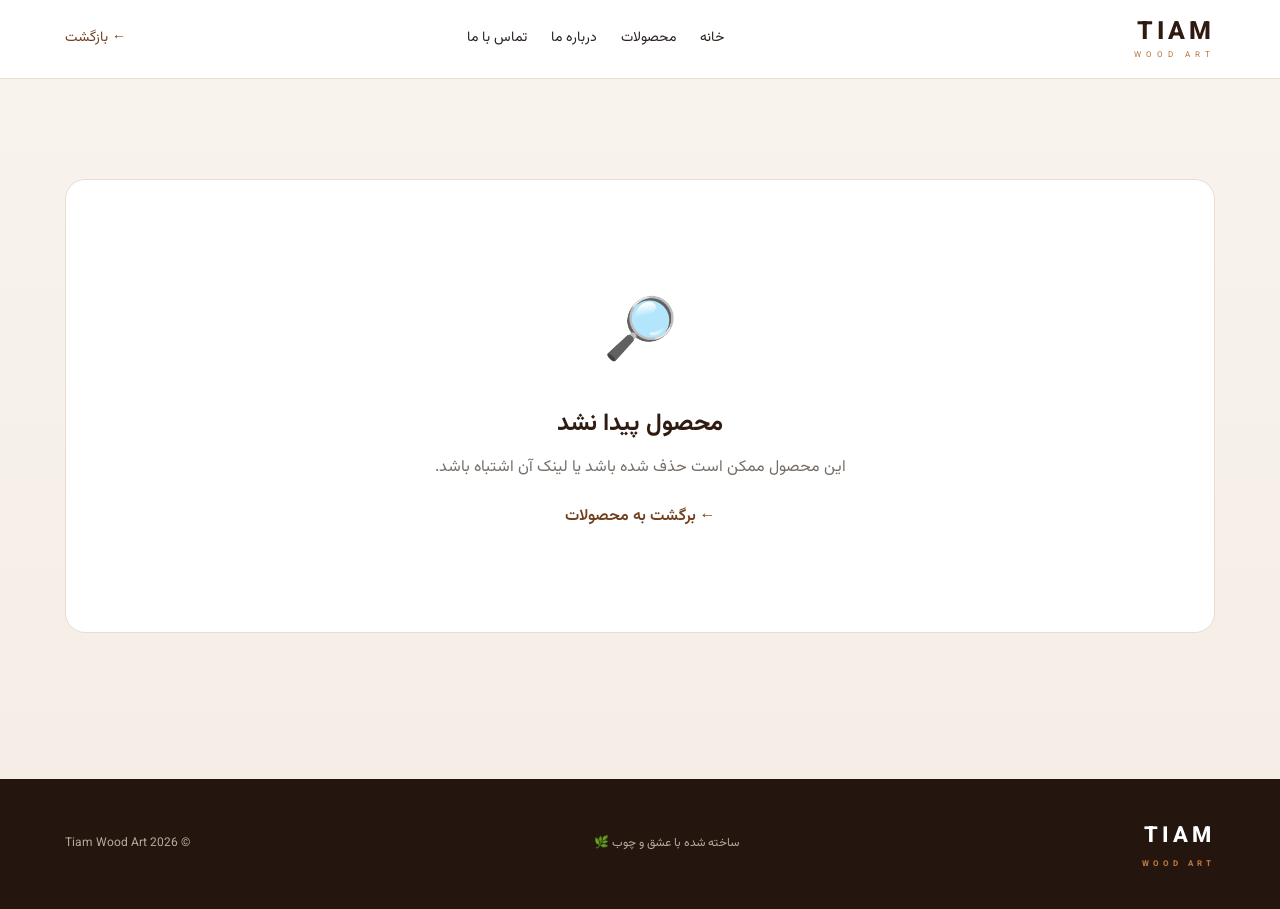
<file: product.html>
<!DOCTYPE html>
<html lang="fa" dir="rtl">

<head>

    <meta charset="UTF-8">

    <meta
        name="viewport"
        content="width=device-width, initial-scale=1.0">

    <title>محصول | Tiam Wood Art</title>

    <link
        rel="stylesheet"
        href="style.css">

    <style>

        /* ==========================================
           PRODUCT GALLERY
           ========================================== */

        .product-gallery {
            width: 100%;
            min-width: 0;
        }


        .detail-image {
            width: 100%;
            height: 480px;

            background: #f3ece4;

            border-radius: 18px;

            overflow: hidden;

            display: flex;
            align-items: center;
            justify-content: center;

            position: relative;

            border: 1px solid var(--border);

            box-shadow:
                0 12px 35px rgba(59, 36, 24, 0.08);
        }


        .detail-image img {
            width: 100%;
            height: 100%;

            object-fit: contain;

            display: block;

            transition:
                opacity .2s ease,
                transform .3s ease;
        }


        .detail-image:hover img {
            transform: scale(1.02);
        }


        /* ==========================================
           THUMBNAILS
           ========================================== */

        .product-thumbnails {

            display: flex;

            gap: 12px;

            margin-top: 14px;

            overflow-x: auto;

            padding: 3px 2px 8px;

            scrollbar-width: thin;
        }


        .product-thumbnail {

            flex: 0 0 78px;

            width: 78px;
            height: 78px;

            padding: 0;

            border-radius: 12px;

            overflow: hidden;

            border: 2px solid transparent;

            background: #f5eee7;

            cursor: pointer;

            transition:
                .25s ease;

            position: relative;
        }


        .product-thumbnail:hover {

            transform: translateY(-2px);

            border-color:
                var(--wood-light);
        }


        .product-thumbnail.active {

            border-color:
                var(--wood);

            box-shadow:
                0 5px 15px rgba(59, 36, 24, .12);
        }


        .product-thumbnail img {

            width: 100%;
            height: 100%;

            object-fit: cover;

            display: block;
        }


        /* ==========================================
           PRODUCT DETAIL
           ========================================== */

        .product-detail {
            background:
                linear-gradient(
                    180deg,
                    #f8f3ed 0%,
                    #f5eee7 100%
                );

            min-height: 700px;
        }


        .product-detail-grid {

            display: grid;

            grid-template-columns:
                minmax(0, 1.05fr)
                minmax(0, .95fr);

            gap: 65px;

            align-items: center;

            background: white;

            padding: 38px;

            border-radius: 24px;

            border: 1px solid var(--border);

            box-shadow:
                0 20px 60px rgba(59, 36, 24, .08);
        }


        /* ==========================================
           PRODUCT INFO
           ========================================== */

        .detail-info {
            padding: 15px 5px;
        }


        .detail-info .product-category {

            display: inline-block;

            color: var(--wood-light);

            background: #f8eee5;

            padding: 5px 12px;

            border-radius: 20px;

            font-size: 12px;

            margin-bottom: 8px;
        }


        .detail-info h1 {

            font-size:
                clamp(28px, 4vw, 44px);

            line-height: 1.4;

            color:
                var(--wood-dark);

            margin:
                8px 0 15px;
        }


        .detail-price {

            font-size: 26px;

            font-weight: 800;

            color:
                var(--wood);

            margin-bottom: 20px;
        }


        .detail-description {

            color: var(--gray);

            font-size: 15px;

            line-height: 2;

            margin-bottom: 28px;
        }


        /* ==========================================
           QUANTITY
           ========================================== */

        .detail-quantity {

            display: flex;

            align-items: center;

            gap: 10px;

            margin-bottom: 22px;

            color: var(--gray);
        }


        .detail-quantity button {

            width: 38px;
            height: 38px;

            border:
                1px solid var(--border);

            background:
                var(--cream);

            color:
                var(--wood-dark);

            border-radius: 9px;

            cursor: pointer;

            font-size: 20px;

            transition: .2s;
        }


        .detail-quantity button:hover {

            background:
                var(--wood);

            color: white;

            border-color:
                var(--wood);
        }


        .detail-quantity strong {

            min-width: 35px;

            text-align: center;

            color:
                var(--wood-dark);

            font-size: 17px;
        }


        /* ==========================================
           BUTTONS
           ========================================== */

        .detail-cart-button,
        .detail-whatsapp-button {

            width: 100%;

            border: none;

            padding: 14px 18px;

            border-radius: 10px;

            font-family: inherit;

            cursor: pointer;

            margin-top: 9px;

            font-size: 14px;

            transition:
                .25s ease;
        }


        .detail-cart-button {

            background:
                var(--wood);

            color: white;

            box-shadow:
                0 8px 20px rgba(123, 75, 42, .18);
        }


        .detail-cart-button:hover {

            background:
                var(--wood-dark);

            transform:
                translateY(-2px);
        }


        .detail-whatsapp-button {

            background:
                #25D366;

            color: white;
        }


        .detail-whatsapp-button:hover {

            transform:
                translateY(-2px);

            box-shadow:
                0 8px 20px rgba(37, 211, 102, .2);
        }


        /* ==========================================
           NOT FOUND
           ========================================== */

        .not-found {

            text-align: center;

            padding:
                100px 20px;

            background: white;

            border-radius: 20px;

            border:
                1px solid var(--border);
        }


        .not-found h2 {

            color:
                var(--wood-dark);

            margin:
                15px 0 8px;
        }


        .not-found p {

            color:
                var(--gray);
        }


        .not-found a {

            display: inline-block;

            margin-top: 20px;

            color:
                var(--wood);

            font-weight: 600;
        }


        /* ==========================================
           MOBILE
           ========================================== */

        @media (max-width: 800px) {

            .product-detail {

                padding:
                    55px 0;
            }


            .product-detail-grid {

                grid-template-columns: 1fr;

                gap: 30px;

                padding: 18px;

                border-radius: 18px;
            }


            .detail-image {

                height: 360px;

                border-radius: 15px;
            }


            .product-thumbnails {

                justify-content:
                    flex-start;
            }


            .product-thumbnail {

                flex-basis: 68px;

                width: 68px;

                height: 68px;
            }


            .detail-info {

                padding:
                    5px 2px;
            }


            .detail-info h1 {

                font-size: 29px;
            }


            .detail-price {

                font-size: 23px;
            }

        }


        @media (max-width: 450px) {

            .detail-image {

                height: 300px;
            }


            .product-thumbnail {

                flex-basis: 62px;

                width: 62px;

                height: 62px;
            }

        }

    </style>

</head>


<body>


<!-- ================= HEADER ================= -->

<header class="header">

    <div class="container nav">

        <a
            href="index.html"
            class="logo">

            <span>TIAM</span>

            <small>
                WOOD ART
            </small>

        </a>


        <nav class="menu">

            <a href="index.html">
                خانه
            </a>

            <a href="index.html#products">
                محصولات
            </a>

            <a href="index.html#about">
                درباره ما
            </a>

            <a href="index.html#contact">
                تماس با ما
            </a>

        </nav>


        <a
            href="index.html#products"
            class="back-button">

            ← بازگشت

        </a>

    </div>

</header>



<!-- ================= PRODUCT ================= -->

<main>

    <section class="product-detail">

        <div class="container">

            <div id="productDetail"></div>

        </div>

    </section>

</main>



<!-- ================= FOOTER ================= -->

<footer>

    <div class="container footer">

        <div class="footer-logo">

            TIAM

            <span>
                WOOD ART
            </span>

        </div>


        <p>
            ساخته شده با عشق و چوب 🌿
        </p>


        <p class="copyright">
            © 2026 Tiam Wood Art
        </p>

    </div>

</footer>



<script>

/* ==========================================
   دریافت محصولات
   ========================================== */

const defaultProducts = [

    {
        name: "ساعت چوبی دست‌ساز",

        description:
            "ساخته شده از چوب طبیعی گردو",

        price: 850000,

        image:
            "images/saat.jpg",

        images: [
            "images/saat.jpg"
        ],

        category:
            "دکور چوبی"
    },


    {
        name: "استند چوبی",

        description:
            "ساده، زیبا و کاربردی",

        price: 320000,

        image:
            "images/stand.jpg",

        images: [
            "images/stand.jpg"
        ],

        category:
            "لوازم کاربردی"
    },


    {
        name: "باکس چوبی",

        description:
            "مناسب برای هدیه",

        price: 650000,

        image:
            "images/box.jpg",

        images: [
            "images/box.jpg"
        ],

        category:
            "هدیه"
    }

];


let products =
    JSON.parse(
        localStorage.getItem("tiamProducts")
    ) || defaultProducts;



/* ==========================================
   دریافت ID
   ========================================== */

const params =
    new URLSearchParams(
        window.location.search
    );


const productIndex =
    parseInt(
        params.get("id"),
        10
    );


const product =
    products[productIndex];


const detail =
    document.getElementById(
        "productDetail"
    );



/* ==========================================
   بررسی محصول
   ========================================== */

if (
    product &&
    detail
) {

    renderProduct();

}

else {

    showNotFound();

}



/* ==========================================
   نمایش محصول
   ========================================== */

function renderProduct() {

    let productImages = [];


    if (
        Array.isArray(product.images)
    ) {

        productImages =
            product.images.filter(
                function(image) {

                    return (
                        typeof image === "string" &&
                        image.trim() !== ""
                    );

                }
            );

    }


    if (
        productImages.length === 0 &&
        product.image
    ) {

        productImages = [
            product.image
        ];

    }


    if (
        productImages.length === 0
    ) {

        productImages = [
            "images/no-image.jpg"
        ];

    }


    detail.innerHTML = `

        <div class="product-detail-grid">


            <!-- GALLERY -->

            <div class="product-gallery">


                <div class="detail-image">

                    <img
                        id="mainProductImage"
                        src="${productImages[0]}"
                        alt="${product.name}"
                    >

                </div>


                <div
                    class="product-thumbnails"
                    id="productThumbnails">

                </div>


            </div>



            <!-- INFO -->

            <div class="detail-info">


                <span class="product-category">

                    ${product.category || "محصول چوبی"}

                </span>


                <h1>

                    ${product.name}

                </h1>


                <div class="detail-price">

                    ${formatPrice(product.price)}
                    تومان

                </div>


                <p class="detail-description">

                    ${product.description ||
                    "محصول دست‌ساز Tiam Wood Art"}

                </p>


                <div class="detail-quantity">

                    <span>
                        تعداد:
                    </span>


                    <button
                        type="button"
                        onclick="changeQuantity(-1)">

                        −

                    </button>


                    <strong id="quantity">
                        1
                    </strong>


                    <button
                        type="button"
                        onclick="changeQuantity(1)">

                        +

                    </button>

                </div>


                <button
                    class="detail-cart-button"
                    onclick="addToCart()">

                    🛒 افزودن به سبد خرید

                </button>


                <button
                    class="detail-whatsapp-button"
                    onclick="orderWhatsApp()">

                    📱 سفارش مستقیم در واتساپ

                </button>


            </div>

        </div>

    `;


    renderThumbnails(
        productImages
    );

}



/* ==========================================
   Thumbnail ها
   ========================================== */

function renderThumbnails(images) {

    const thumbnails =
        document.getElementById(
            "productThumbnails"
        );


    if (!thumbnails) {
        return;
    }


    thumbnails.innerHTML = "";


    if (
        images.length <= 1
    ) {

        thumbnails.style.display =
            "none";

        return;

    }


    thumbnails.style.display =
        "flex";


    images.forEach(
        function(image, index) {

            const button =
                document.createElement(
                    "button"
                );


            button.type =
                "button";


            button.className =
                "product-thumbnail";


            if (
                index === 0
            ) {

                button.classList.add(
                    "active"
                );

            }


            button.innerHTML = `

                <img
                    src="${image}"
                    alt="${product.name}"
                >

            `;


            button.addEventListener(
                "click",
                function() {

                    changeMainImage(
                        image,
                        index
                    );

                }
            );


            thumbnails.appendChild(
                button
            );

        }
    );

}



/* ==========================================
   تغییر عکس
   ========================================== */

function changeMainImage(
    image,
    index
) {

    const mainImage =
        document.getElementById(
            "mainProductImage"
        );


    if (!mainImage) {
        return;
    }


    mainImage.style.opacity =
        "0";


    setTimeout(
        function() {

            mainImage.src =
                image;

            mainImage.style.opacity =
                "1";

        },
        120
    );


    document
        .querySelectorAll(
            ".product-thumbnail"
        )
        .forEach(
            function(thumbnail) {

                thumbnail.classList.remove(
                    "active"
                );

            }
        );


    const thumbnails =
        document.querySelectorAll(
            ".product-thumbnail"
        );


    if (
        thumbnails[index]
    ) {

        thumbnails[index].classList.add(
            "active"
        );

    }

}



/* ==========================================
   قیمت
   ========================================== */

function formatPrice(price) {

    return Number(
        price || 0
    ).toLocaleString(
        "fa-IR"
    );

}



/* ==========================================
   تعداد
   ========================================== */

let quantity = 1;


function changeQuantity(amount) {

    quantity += amount;


    if (
        quantity < 1
    ) {

        quantity = 1;

    }


    const quantityElement =
        document.getElementById(
            "quantity"
        );


    if (quantityElement) {

        quantityElement.textContent =
            quantity;

    }

}



/* ==========================================
   افزودن به سبد
   ========================================== */

function addToCart() {

    let cart =
        JSON.parse(
            localStorage.getItem(
                "tiamCart"
            )
        ) || [];


    const existingProduct =
        cart.find(
            function(item) {

                return (
                    item.name ===
                    product.name
                );

            }
        );


    if (
        existingProduct
    ) {

        existingProduct.quantity +=
            quantity;

    }

    else {

        let productImages = [];


        if (
            Array.isArray(product.images) &&
            product.images.length > 0
        ) {

            productImages =
                product.images;

        }

        else if (
            product.image
        ) {

            productImages = [
                product.image
            ];

        }


        cart.push({

            name:
                product.name,

            description:
                product.description || "",

            price:
                Number(product.price),

            image:
                product.image ||
                productImages[0] ||
                "",

            images:
                productImages,

            category:
                product.category || "",

            quantity:
                quantity

        });

    }


    localStorage.setItem(
        "tiamCart",
        JSON.stringify(cart)
    );


    alert(
        `${product.name} به تعداد ${quantity} عدد به سبد خرید اضافه شد 🛒`
    );

}



/* ==========================================
   سفارش واتساپ
   ========================================== */

function orderWhatsApp() {

    const total =
        Number(product.price) *
        quantity;


    const phoneNumber =
        "989035668639";


    let message =
        "سلام، می‌خواهم این محصول را سفارش بدهم 🌿\n\n";


    message +=
        `🪵 محصول: ${product.name}\n`;


    message +=
        `🔢 تعداد: ${quantity}\n`;


    message +=
        `💰 مبلغ: ${formatPrice(total)} تومان\n`;


    message +=
        `📦 دسته‌بندی: ${product.category || "محصول چوبی"}\n`;


    const whatsappURL =
        `https://wa.me/${phoneNumber}?text=${encodeURIComponent(message)}`;


    window.open(
        whatsappURL,
        "_blank"
    );

}



/* ==========================================
   محصول پیدا نشد
   ========================================== */

function showNotFound() {

    detail.innerHTML = `

        <div class="not-found">

            <div style="font-size:60px;">
                🔎
            </div>

            <h2>
                محصول پیدا نشد
            </h2>

            <p>
                این محصول ممکن است حذف شده باشد
                یا لینک آن اشتباه باشد.
            </p>

            <a
                href="index.html#products">

                ← برگشت به محصولات

            </a>

        </div>

    `;

}

</script>


</body>

</html>
</file>
<file: style.css>
@import url('https://fonts.googleapis.com/css2?family=Vazirmatn:wght@400;500;600;700;800&display=swap');

/* ==========================================
   ROOT
========================================== */

:root {
    --wood-dark: #2f1b11;
    --wood: #70401f;
    --wood-light: #b8753f;
    --wood-soft: #d9a574;

    --cream: #f8f4ef;
    --cream-dark: #eee5dc;

    --white: #ffffff;
    --text: #29221e;
    --gray: #766e68;

    --border: #e7ddd4;

    --green: #25D366;

    --shadow: 0 15px 45px rgba(47, 27, 17, .09);
}


/* ==========================================
   RESET
========================================== */

* {
    margin: 0;
    padding: 0;
    box-sizing: border-box;
}


html {
    scroll-behavior: smooth;
}


body {
    font-family: "Vazirmatn", sans-serif;
    background: var(--white);
    color: var(--text);
    line-height: 1.8;
}


a {
    text-decoration: none;
    color: inherit;
}


button,
input,
textarea,
select {
    font-family: inherit;
}


button {
    cursor: pointer;
}


.container {
    width: min(1150px, 90%);
    margin: auto;
}


/* ==========================================
   HEADER
========================================== */

.header {
    position: sticky;
    top: 0;
    z-index: 1000;

    background: rgba(255,255,255,.92);

    backdrop-filter: blur(14px);

    border-bottom: 1px solid var(--border);
}


.nav {
    height: 78px;

    display: flex;
    align-items: center;
    justify-content: space-between;
}


.logo {
    display: flex;
    flex-direction: column;

    line-height: 1;
}


.logo span {
    font-size: 25px;
    font-weight: 800;

    letter-spacing: 4px;

    color: var(--wood-dark);
}


.logo small {
    font-size: 8px;

    letter-spacing: 5px;

    color: var(--wood-light);

    margin-top: 6px;
}


.menu {
    display: flex;
    align-items: center;

    gap: 32px;
}


.menu a {
    position: relative;

    color: var(--text);

    font-size: 14px;

    transition: .25s;
}


.menu a::after {
    content: "";

    position: absolute;

    right: 0;
    bottom: -8px;

    width: 0;
    height: 2px;

    background: var(--wood-light);

    transition: .25s;
}


.menu a:hover {
    color: var(--wood);
}


.menu a:hover::after {
    width: 100%;
}


.nav-actions {
    display: flex;
    align-items: center;
    gap: 10px;
}


.cart-button,
.menu-button {
    border: none;
    background: transparent;
}


.cart-button {
    position: relative;

    font-size: 22px;

    padding: 8px;
}


#cartCount {
    position: absolute;

    top: -2px;
    right: -4px;

    min-width: 20px;
    height: 20px;

    padding: 0 5px;

    display: flex;
    align-items: center;
    justify-content: center;

    background: var(--wood);

    color: white;

    border-radius: 50%;

    font-size: 10px;
}


.menu-button {
    display: none;

    font-size: 25px;
}


/* ==========================================
   HERO
========================================== */

.hero {
    min-height: 650px;

    display: flex;
    align-items: center;

    background:
        radial-gradient(
            circle at 80% 30%,
            rgba(184,117,63,.12),
            transparent 30%
        ),
        var(--cream);

    overflow: hidden;
}


.hero-content {
    display: grid;

    grid-template-columns: 1fr 1fr;

    align-items: center;

    gap: 70px;
}


.hero-small-title {
    color: var(--wood-light);

    font-size: 13px;

    font-weight: 700;
}


.hero h1 {
    font-size: clamp(42px, 5vw, 70px);

    line-height: 1.25;

    color: var(--wood-dark);

    margin: 18px 0;
}


.hero h1 strong {
    color: var(--wood);
}


.hero-text p {
    max-width: 520px;

    color: var(--gray);

    font-size: 16px;
}


.hero-buttons {
    display: flex;

    gap: 12px;

    margin-top: 30px;
}


.primary-button,
.secondary-button {
    display: inline-flex;

    align-items: center;
    justify-content: center;

    padding: 13px 25px;

    border-radius: 10px;

    font-size: 14px;

    transition: .25s;
}


.primary-button {
    background: var(--wood);

    color: white;

    box-shadow: 0 10px 25px rgba(112,64,31,.2);
}


.primary-button:hover {
    background: var(--wood-dark);

    transform: translateY(-3px);
}


.secondary-button {
    border: 1px solid var(--wood);

    color: var(--wood);
}


.secondary-button:hover {
    background: var(--wood);

    color: white;

    transform: translateY(-3px);
}


/* ==========================================
   HERO WOOD CARD
========================================== */

.hero-image {
    display: flex;

    justify-content: center;
}


.wood-card {
    width: 360px;
    height: 440px;

    border-radius: 180px 180px 20px 20px;

    background:
        repeating-linear-gradient(
            90deg,
            #7d4d2d 0,
            #7d4d2d 8px,
            #704325 8px,
            #704325 16px
        );

    box-shadow:
        25px 30px 70px rgba(47,27,17,.25);

    display: flex;

    flex-direction: column;

    align-items: center;
    justify-content: center;

    color: white;
}


.wood-card span {
    font-size: 42px;

    font-weight: 800;

    letter-spacing: 8px;
}


.wood-card small {
    letter-spacing: 6px;
}


/* ==========================================
   SECTIONS
========================================== */

section {
    padding: 100px 0;
}


.section-title {
    text-align: center;

    margin-bottom: 45px;
}


.section-title span {
    color: var(--wood-light);

    font-size: 13px;

    font-weight: 700;
}


.section-title h2 {
    color: var(--wood-dark);

    font-size: 36px;

    margin: 5px 0;
}


.section-title p {
    color: var(--gray);

    font-size: 14px;
}


/* ==========================================
   SHOP TOOLS
========================================== */

.products {
    background:
        linear-gradient(
            180deg,
            var(--cream),
            #f5eee7
        );
}


.shop-tools {
    margin-bottom: 40px;
}


.search-box {
    width: min(650px, 100%);

    margin: 0 auto 22px;

    display: flex;

    align-items: center;

    gap: 10px;

    background: white;

    border: 1px solid var(--border);

    border-radius: 14px;

    padding: 5px 17px;

    box-shadow: 0 8px 25px rgba(47,27,17,.04);

    transition: .25s;
}


.search-box:focus-within {
    border-color: var(--wood-light);

    box-shadow:
        0 0 0 4px rgba(184,117,63,.08);
}


.search-box span {
    font-size: 19px;
}


.search-box input {
    width: 100%;

    border: none;

    outline: none;

    background: transparent;

    padding: 13px 5px;

    font-size: 14px;
}


.category-buttons {
    display: flex;

    justify-content: center;

    flex-wrap: wrap;

    gap: 9px;
}


.category-button {
    border: 1px solid var(--border);

    background: white;

    color: var(--wood-dark);

    padding: 9px 19px;

    border-radius: 30px;

    font-size: 13px;

    transition: .25s;
}


.category-button:hover,
.category-button.active {
    background: var(--wood);

    color: white;

    border-color: var(--wood);

    transform: translateY(-2px);
}


/* ==========================================
   PROFESSIONAL PRODUCT GRID
========================================== */

.product-grid {
    display: grid;

    grid-template-columns:
        repeat(3, minmax(0, 1fr));

    gap: 26px;
}


/* ==========================================
   PRODUCT CARD
========================================== */

.product-card {
    position: relative;

    background: white;

    border: 1px solid rgba(231,221,212,.9);

    border-radius: 18px;

    overflow: hidden;

    box-shadow: 0 5px 20px rgba(47,27,17,.04);

    transition:
        transform .3s ease,
        box-shadow .3s ease;

    cursor: pointer;
}


.product-card:hover {
    transform: translateY(-8px);

    box-shadow:
        0 20px 45px rgba(47,27,17,.13);
}


/* ==========================================
   PRODUCT IMAGE
========================================== */

.product-image {
    height: 285px;

    position: relative;

    overflow: hidden;

    background: #eadfd4;
}


.product-image::after {
    content: "";

    position: absolute;

    inset: 0;

    background:
        linear-gradient(
            180deg,
            transparent 65%,
            rgba(0,0,0,.08)
        );

    pointer-events: none;
}


.product-image img {
    width: 100%;
    height: 100%;

    display: block;

    object-fit: cover;

    transition:
        transform .5s ease;
}


.product-card:hover .product-image img {
    transform: scale(1.07);
}


/* اگر عکس موجود نبود */

.placeholder {
    height: 100%;

    display: flex;

    align-items: center;
    justify-content: center;

    font-size: 70px;

    background:
        repeating-linear-gradient(
            45deg,
            #d0a277,
            #d0a277 10px,
            #c18c5f 10px,
            #c18c5f 20px
        );
}


/* ==========================================
   BADGE
========================================== */

.badge {
    position: absolute;

    top: 15px;
    right: 15px;

    z-index: 5;

    background: var(--wood);

    color: white;

    padding: 5px 12px;

    border-radius: 30px;

    font-size: 10px;

    box-shadow: 0 5px 15px rgba(0,0,0,.15);
}


/* ==========================================
   PRODUCT INFO
========================================== */

.product-info {
    padding: 21px;
}


.product-category {
    display: inline-block;

    color: var(--wood-light);

    font-size: 11px;

    font-weight: 600;

    margin-bottom: 3px;
}


.product-info h3 {
    color: var(--wood-dark);

    font-size: 17px;

    margin: 3px 0 6px;
}


.product-info p {
    color: var(--gray);

    font-size: 12px;

    line-height: 1.8;

    min-height: 43px;
}


/* ==========================================
   PRODUCT BOTTOM
========================================== */

.product-bottom {
    display: flex;

    align-items: center;

    justify-content: space-between;

    gap: 10px;

    margin-top: 18px;

    padding-top: 16px;

    border-top: 1px solid var(--border);
}


.product-bottom strong {
    color: var(--wood-dark);

    font-size: 15px;

    white-space: nowrap;
}


.add-cart-button {
    border: none;

    background: var(--wood);

    color: white;

    padding: 9px 14px;

    border-radius: 9px;

    font-size: 12px;

    transition: .25s;
}


.add-cart-button:hover {
    background: var(--wood-dark);

    transform: translateY(-2px);
}


/* ==========================================
   NO PRODUCTS
========================================== */

.no-products {
    grid-column: 1 / -1;

    text-align: center;

    padding: 80px 20px;

    color: var(--gray);
}


.no-products div {
    font-size: 50px;

    margin-bottom: 10px;
}


.no-products h3 {
    color: var(--wood-dark);

    margin-bottom: 5px;
}


/* ==========================================
   ABOUT
========================================== */

.about {
    background: white;
}


.about-content {
    display: grid;

    grid-template-columns: 1fr 1fr;

    gap: 80px;

    align-items: center;
}


.about-image {
    height: 450px;

    border-radius: 22px;

    background:
        repeating-linear-gradient(
            90deg,
            #8c5834,
            #8c5834 12px,
            #754628 12px,
            #754628 25px
        );

    display: flex;

    align-items: center;
    justify-content: center;

    box-shadow: var(--shadow);
}


.about-logo {
    color: white;

    font-size: 50px;

    font-weight: 800;

    letter-spacing: 7px;

    text-align: center;
}


.about-logo span {
    display: block;

    font-size: 12px;

    letter-spacing: 6px;
}


.about-text > span {
    color: var(--wood-light);

    font-size: 13px;

    font-weight: 700;
}


.about-text h2 {
    font-size: 40px;

    line-height: 1.4;

    color: var(--wood-dark);

    margin: 15px 0;
}


.about-text p {
    color: var(--gray);

    margin-bottom: 15px;
}


/* ==========================================
   CONTACT
========================================== */

.contact {
    background: var(--cream);
}


.contact-box {
    background:
        linear-gradient(
            135deg,
            var(--wood-dark),
            #4b2918
        );

    color: white;

    padding: 55px;

    border-radius: 22px;

    display: flex;

    align-items: center;

    justify-content: space-between;

    gap: 30px;

    box-shadow: var(--shadow);
}


.contact-box h2 {
    font-size: 30px;

    margin: 8px 0;
}


.contact-box p {
    color: #d9ccc2;
}


.contact-buttons {
    display: flex;

    gap: 10px;
}


.contact-btn {
    background: white;

    color: var(--wood-dark);

    padding: 12px 20px;

    border-radius: 9px;

    font-size: 13px;

    transition: .25s;
}


.contact-btn:hover {
    transform: translateY(-3px);
}


/* ==========================================
   FOOTER
========================================== */

footer {
    background: #24150e;

    color: white;

    padding: 38px 0;
}


.footer {
    display: flex;

    align-items: center;

    justify-content: space-between;
}


.footer-logo {
    font-size: 22px;

    font-weight: 800;

    letter-spacing: 4px;
}


.footer-logo span {
    display: block;

    font-size: 8px;

    letter-spacing: 4px;

    color: var(--wood-light);
}


.footer p {
    color: #b9aaa0;

    font-size: 12px;
}


/* ==========================================
   CART
========================================== */

.cart-modal,
.checkout-modal {
    position: fixed;

    inset: 0;

    background: rgba(0,0,0,.62);

    z-index: 5000;

    display: none;

    align-items: center;
    justify-content: center;

    padding: 20px;
}


.cart-modal.active,
.checkout-modal.active {
    display: flex;
}


.cart-box,
.checkout-box {
    position: relative;

    width: 520px;

    max-width: 100%;

    max-height: 88vh;

    overflow-y: auto;

    background: white;

    border-radius: 22px;

    padding: 30px;

    box-shadow: 0 25px 80px rgba(0,0,0,.3);
}


.cart-box h2,
.checkout-box h2 {
    color: var(--wood-dark);

    margin-bottom: 20px;
}


.cart-close,
.checkout-close {
    position: absolute;

    top: 10px;
    left: 15px;

    border: none;

    background: transparent;

    color: #777;

    font-size: 30px;
}


/* ==========================================
   CART ITEM
========================================== */

.cart-item {
    display: flex;

    align-items: center;

    gap: 15px;

    padding: 15px 0;

    border-bottom: 1px solid var(--border);
}


.cart-item img {
    width: 75px;
    height: 75px;

    object-fit: cover;

    border-radius: 11px;
}


.cart-item-info {
    flex: 1;
}


.cart-item-info h3 {
    font-size: 14px;

    color: var(--wood-dark);
}


.cart-item-info strong {
    color: var(--wood);

    font-size: 13px;
}


.quantity {
    display: flex;

    align-items: center;

    gap: 10px;

    margin-top: 8px;
}


.quantity button {
    width: 28px;
    height: 28px;

    border: 1px solid var(--border);

    background: var(--cream);

    border-radius: 7px;

    font-size: 17px;
}


.quantity span {
    min-width: 20px;

    text-align: center;
}


.remove-item {
    border: none;

    background: transparent;

    font-size: 18px;
}


.cart-total {
    display: flex;

    align-items: center;

    justify-content: space-between;

    margin-top: 25px;

    padding-top: 20px;

    border-top: 2px solid var(--border);
}


.cart-total strong {
    color: var(--wood);

    font-size: 20px;
}


.checkout-button {
    width: 100%;

    margin-top: 20px;

    border: none;

    background: var(--green);

    color: white;

    padding: 14px;

    border-radius: 10px;

    font-size: 14px;

    transition: .25s;
}


.checkout-button:hover,
.send-order-button:hover {
    transform: translateY(-2px);
}


.empty-cart {
    text-align: center;

    padding: 50px 20px;

    color: var(--gray);

    font-size: 40px;
}


.empty-cart p {
    font-size: 14px;
}


/* ==========================================
   CHECKOUT
========================================== */

.checkout-subtitle {
    color: var(--gray);

    font-size: 13px;

    margin-bottom: 20px;
}


.checkout-box label {
    display: block;

    margin-top: 15px;
    margin-bottom: 7px;

    color: var(--wood-dark);

    font-size: 14px;

    font-weight: 600;
}


.checkout-box label span {
    color: var(--gray);

    font-size: 11px;

    font-weight: normal;
}


.checkout-box input,
.checkout-box textarea,
.admin-form-box input,
.admin-form-box select,
.admin-form-box textarea {
    width: 100%;

    border: 1px solid var(--border);

    background: #faf9f7;

    border-radius: 9px;

    padding: 12px;

    font-size: 14px;

    outline: none;

    resize: vertical;
}


.checkout-box input:focus,
.checkout-box textarea:focus,
.admin-form-box input:focus,
.admin-form-box select:focus,
.admin-form-box textarea:focus {
    border-color: var(--wood);
}


.checkout-summary {
    display: flex;

    justify-content: space-between;

    align-items: center;

    margin-top: 25px;

    padding-top: 20px;

    border-top: 2px solid var(--border);
}


.checkout-summary strong {
    color: var(--wood);

    font-size: 20px;
}


.send-order-button {
    width: 100%;

    border: none;

    background: var(--green);

    color: white;

    padding: 14px;

    border-radius: 10px;

    margin-top: 20px;

    font-size: 15px;

    transition: .25s;
}


/* ==========================================
   PRODUCT DETAIL
========================================== */

.product-detail {
    background: var(--cream);

    min-height: 700px;
}


.product-detail-grid {
    display: grid;

    grid-template-columns: 1fr 1fr;

    gap: 60px;

    align-items: center;

    background: white;

    padding: 35px;

    border-radius: 22px;

    box-shadow: var(--shadow);
}


.detail-image {
    height: 500px;

    overflow: hidden;

    border-radius: 17px;

    background: #e8d8c7;
}


.detail-image img {
    width: 100%;
    height: 100%;

    object-fit: cover;
}


.detail-info {
    padding: 20px;
}


.detail-info h1 {
    font-size: 42px;

    color: var(--wood-dark);

    margin: 10px 0 15px;
}


.detail-price {
    font-size: 25px;

    font-weight: 700;

    color: var(--wood);

    margin-bottom: 25px;
}


.detail-description {
    color: var(--gray);

    font-size: 16px;

    margin-bottom: 30px;
}


.detail-quantity {
    display: flex;

    align-items: center;

    gap: 15px;

    margin-bottom: 25px;
}


.detail-quantity button {
    width: 38px;
    height: 38px;

    border: 1px solid var(--border);

    background: var(--cream);

    border-radius: 8px;

    font-size: 20px;
}


.detail-quantity strong {
    min-width: 30px;

    text-align: center;
}


.detail-cart-button,
.detail-whatsapp-button {
    width: 100%;

    border: none;

    padding: 14px;

    border-radius: 10px;

    margin-top: 10px;

    font-size: 14px;

    transition: .25s;
}


.detail-cart-button {
    background: var(--wood);

    color: white;
}


.detail-whatsapp-button {
    background: var(--green);

    color: white;
}


.detail-cart-button:hover,
.detail-whatsapp-button:hover {
    transform: translateY(-2px);
}


.not-found {
    text-align: center;

    padding: 100px 20px;
}


.not-found h2 {
    color: var(--wood-dark);

    margin-bottom: 20px;
}


.not-found a {
    color: var(--wood);
}


.back-button {
    color: var(--wood);

    font-size: 14px;
}


/* ==========================================
   ADMIN
========================================== */

.admin-page {
    background: var(--cream);

    min-height: 800px;

    padding: 60px 0;
}


.admin-title {
    text-align: center;

    margin-bottom: 40px;
}


.admin-title span {
    color: var(--wood);

    font-size: 14px;
}


.admin-title h1 {
    color: var(--wood-dark);

    margin: 8px 0;
}


.admin-title p {
    color: var(--gray);
}


.admin-form-box,
.admin-products-box {
    background: white;

    border-radius: 18px;

    padding: 30px;

    margin-bottom: 30px;

    box-shadow: var(--shadow);
}


.admin-form-box h2,
.admin-products-box h2 {
    color: var(--wood-dark);

    margin-bottom: 25px;
}


.admin-form-box label {
    display: block;

    margin-top: 15px;

    margin-bottom: 7px;

    font-size: 14px;

    color: var(--wood-dark);

    font-weight: 600;
}


.admin-add-button {
    width: 100%;

    border: none;

    background: var(--wood);

    color: white;

    padding: 14px;

    border-radius: 9px;

    margin-top: 25px;

    font-size: 15px;

    transition: .25s;
}


.admin-add-button:hover {
    background: var(--wood-dark);

    transform: translateY(-2px);
}


.admin-product {
    display: flex;

    align-items: center;

    gap: 20px;

    padding: 15px 0;

    border-bottom: 1px solid var(--border);
}


.admin-product img {
    width: 90px;
    height: 90px;

    object-fit: cover;

    border-radius: 10px;
}


.admin-product-info {
    flex: 1;
}


.admin-product-info h3 {
    color: var(--wood-dark);

    margin-bottom: 5px;
}


.admin-product-info p {
    color: var(--gray);

    font-size: 13px;
}


.admin-product-info strong {
    color: var(--wood);

    display: block;
}


.admin-product-actions {
    display: flex;

    gap: 8px;
}


.edit-product,
.delete-product {
    border: none;

    padding: 9px 14px;

    border-radius: 7px;

    font-size: 12px;
}


.edit-product {
    background: var(--wood);

    color: white;
}


.delete-product {
    background: #eee;

    color: #a33;
}


.empty-admin {
    text-align: center;

    padding: 40px;

    color: var(--gray);
}


/* ==========================================
   ADMIN IMAGE
========================================== */

.image-preview {
    width: 100%;

    min-height: 220px;

    margin-top: 12px;

    border: 2px dashed var(--border);

    border-radius: 14px;

    display: flex;

    align-items: center;

    justify-content: center;

    gap: 10px;

    padding: 10px;

    overflow-x: auto;

    background: #faf9f7;

    color: var(--gray);
}


.image-preview img {
    flex-shrink: 0;

    width: 120px;
    height: 120px;

    object-fit: cover;

    border-radius: 10px;

    border: 1px solid var(--border);
}


#productImageFiles,
#productImageFile {
    width: 100%;

    margin-top: 8px;

    padding: 10px;

    border: 1px solid var(--border);

    border-radius: 8px;

    background: white;
}


.admin-help-text {
    font-size: 13px;

    color: var(--gray);

    margin: -5px 0 8px;
}


/* ==========================================
   ORDER MENU
========================================== */

.order-menu {
    position: fixed;

    inset: 0;

    z-index: 9999;

    background: rgba(0,0,0,.6);

    display: flex;

    align-items: center;

    justify-content: center;

    padding: 20px;
}


.order-box {
    width: 380px;

    max-width: 100%;

    background: white;

    border-radius: 20px;

    padding: 35px 25px;

    text-align: center;

    position: relative;

    box-shadow: 0 20px 60px rgba(0,0,0,.3);
}


.close-order {
    position: absolute;

    top: 10px;
    left: 15px;

    border: none;

    background: none;

    font-size: 30px;
}


.order-icon {
    font-size: 45px;
}


.order-box h2 {
    color: var(--wood-dark);

    margin: 10px 0;
}


.order-box p {
    color: var(--gray);
}


.order-box > strong {
    display: block;

    color: var(--wood);

    font-size: 20px;

    margin: 10px 0 25px;
}


.order-buttons {
    display: flex;

    gap: 10px;
}


.order-buttons button {
    flex: 1;

    border: none;

    padding: 13px;

    border-radius: 8px;

    color: white;
}


.whatsapp {
    background: #25D366;
}


.telegram {
    background: #229ED9;
}


/* ==========================================
   MESSAGE
========================================== */

.message {
    position: fixed;

    bottom: 25px;

    left: 50%;

    transform: translate(-50%,100px);

    background: var(--wood-dark);

    color: white;

    padding: 13px 25px;

    border-radius: 10px;

    opacity: 0;

    transition: .4s;

    z-index: 10000;
}


.message.show {
    transform: translate(-50%,0);

    opacity: 1;
}


/* ==========================================
   MOBILE
========================================== */

@media (max-width: 900px) {

    .hero-content {
        gap: 40px;
    }

    .product-grid {
        grid-template-columns:
            repeat(2, minmax(0,1fr));
    }

}


@media (max-width: 800px) {

    .nav {
        height: 70px;
    }


    .menu {
        display: none;

        position: absolute;

        top: 70px;

        right: 0;

        width: 100%;

        background: white;

        padding: 20px;

        flex-direction: column;

        gap: 15px;

        border-bottom: 1px solid var(--border);

        box-shadow: 0 15px 30px rgba(0,0,0,.06);
    }


    .menu.active {
        display: flex;
    }


    .menu-button {
        display: block;
    }


    .hero {
        padding: 70px 0;
    }


    .hero-content {
        grid-template-columns: 1fr;

        text-align: center;
    }


    .hero-text p {
        margin: auto;
    }


    .hero-buttons {
        justify-content: center;
    }


    .wood-card {
        width: 280px;
        height: 350px;
    }


    .about-content {
        grid-template-columns: 1fr;

        gap: 40px;
    }


    .about-image {
        height: 330px;
    }


    .contact-box {
        flex-direction: column;

        text-align: center;

        padding: 35px 20px;
    }


    .footer {
        flex-direction: column;

        gap: 15px;

        text-align: center;
    }


    .product-detail-grid {
        grid-template-columns: 1fr;

        padding: 20px;

        gap: 25px;
    }


    .detail-image {
        height: 350px;
    }


    .detail-info h1 {
        font-size: 30px;
    }


    .cart-box,
    .checkout-box {
        padding: 25px 18px;
    }

}


@media (max-width: 600px) {

    section {
        padding: 75px 0;
    }


    .section-title h2 {
        font-size: 29px;
    }


    .product-grid {
        grid-template-columns: 1fr;

        gap: 20px;
    }


    .product-image {
        height: 300px;
    }


    .product-info {
        padding: 19px;
    }


    .product-bottom {
        align-items: center;
    }


    .add-cart-button {
        padding: 9px 12px;
    }


    .admin-product {
        align-items: flex-start;

        flex-wrap: wrap;
    }


    .admin-product-actions {
        width: 100%;
    }


    .admin-product-actions button {
        flex: 1;
    }


    .order-buttons {
        flex-direction: column;
    }

}/* ==========================================
   TOP SEARCH
   ========================================== */

.top-search {
    background: var(--cream);

    padding: 18px 0;

    border-bottom: 1px solid var(--border);
}


.top-search-box {
    width: min(700px, 100%);

    margin: auto;

    height: 52px;

    display: flex;

    align-items: center;

    gap: 10px;

    background: white;

    border: 1px solid var(--border);

    border-radius: 14px;

    padding: 0 16px;

    box-shadow:
        0 6px 20px rgba(59, 36, 24, .06);

    transition: .25s;
}


.top-search-box:focus-within {

    border-color: var(--wood-light);

    box-shadow:
        0 8px 25px rgba(123, 75, 42, .12);

    transform: translateY(-1px);

}


.search-icon {

    font-size: 19px;

    flex-shrink: 0;
}


.top-search-box input {

    width: 100%;

    height: 100%;

    border: none;

    outline: none;

    background: transparent;

    font-family: inherit;

    font-size: 14px;

    color: var(--text);

}


.top-search-box input::placeholder {

    color: #aaa;

}


.search-clear {

    width: 28px;

    height: 28px;

    border: none;

    background: #f4eee8;

    color: var(--gray);

    border-radius: 50%;

    cursor: pointer;

    display: none;

    align-items: center;

    justify-content: center;

    font-size: 18px;

    line-height: 1;

}


.search-clear:hover {

    background: var(--wood);

    color: white;

}


.top-search-box.has-value .search-clear {

    display: flex;

}


/* موبایل */

@media (max-width: 800px) {

    .top-search {

        padding: 12px 0;
    }


    .top-search-box {

        height: 48px;

        border-radius: 12px;

        padding: 0 13px;
    }


    .top-search-box input {

        font-size: 13px;
    }

}
/* ==========================================
   FULL SCREEN HERO
   ========================================== */

.hero {
    position: relative;
    min-height: calc(100vh - 78px);

    display: flex;
    align-items: center;

    overflow: hidden;

    background: #3b2418;
}


/* تصویر پس زمینه */

.hero-image-bg {
    position: absolute;
    inset: 0;

    z-index: 0;
}


.hero-image-bg img {
    width: 100%;
    height: 100%;

    object-fit: cover;
    object-position: center;

    display: block;
}


/* لایه تاریک روی عکس */

.hero-overlay {
    position: absolute;
    inset: 0;

    z-index: 1;

    background:
        linear-gradient(
            90deg,
            rgba(25, 14, 8, .78),
            rgba(25, 14, 8, .38),
            rgba(25, 14, 8, .12)
        );
}


/* محتوای روی عکس */

.hero-content {
    position: relative;

    z-index: 2;

    width: min(1150px, 90%);

    display: flex;
    align-items: center;

    min-height: calc(100vh - 78px);
}


.hero-text {
    max-width: 620px;

    color: white;
}


/* نوشته بالای عنوان */

.eyebrow {
    display: inline-block;

    color: #e2b17e;

    font-size: 14px;
    font-weight: 700;

    margin-bottom: 10px;
}


/* عنوان */

.hero h1 {
    margin: 10px 0 20px;

    color: white;

    font-size: clamp(42px, 6vw, 78px);

    line-height: 1.2;

    text-shadow:
        0 5px 25px rgba(0,0,0,.3);
}


.hero h1 strong {
    display: block;

    color: #d69a61;
}


/* توضیحات */

.hero-text p {
    max-width: 550px;

    color: rgba(255,255,255,.88);

    font-size: 17px;

    line-height: 2;

    margin-bottom: 30px;
}


/* دکمه ها */

.hero-buttons {
    display: flex;

    gap: 12px;

    margin-top: 25px;
}


.hero .btn {
    padding: 13px 28px;

    border-radius: 10px;

    font-size: 14px;

    font-weight: 600;

    transition: .3s;
}


/* دکمه اصلی */

.hero .btn.primary {
    background: var(--wood);

    color: white;

    border: 1px solid var(--wood);

    box-shadow:
        0 10px 30px rgba(0,0,0,.25);
}


.hero .btn.primary:hover {
    background: var(--wood-light);

    transform: translateY(-3px);
}


/* دکمه دوم */

.hero .btn.secondary {
    color: white;

    border: 1px solid rgba(255,255,255,.7);

    background: rgba(255,255,255,.08);

    backdrop-filter: blur(8px);
}


.hero .btn.secondary:hover {
    background: white;

    color: var(--wood-dark);

    transform: translateY(-3px);
}


/* ==========================================
   MOBILE
   ========================================== */

@media (max-width: 800px) {

    .hero {
        min-height: calc(100vh - 70px);
    }


    .hero-content {
        min-height: calc(100vh - 70px);

        text-align: center;

        justify-content: center;
    }


    .hero-text {
        max-width: 100%;
    }


    .hero h1 {
        font-size: clamp(40px, 12vw, 58px);
    }


    .hero-text p {
        font-size: 14px;

        margin-left: auto;
        margin-right: auto;
    }


    .hero-buttons {
        justify-content: center;

        flex-wrap: wrap;
    }


    .hero .btn {
        padding: 12px 22px;
    }


    .hero-overlay {
        background:
            linear-gradient(
                rgba(25,14,8,.55),
                rgba(25,14,8,.65)
            );
    }

}
/* رنگ نوشته‌های خاص Hero */

.hero .eyebrow {
    color: #9a633c;
}

.hero h1 strong {
    color: #9a633c;
}
/* ==========================================
   SEARCH کنار لوگو
========================================== */

.header .nav {
    position: relative;
}

.header .top-search {
    background: transparent;
    padding: 0;
    border: none;

    flex: 1;
    max-width: 420px;

    margin-right: 35px;
}

.header .top-search-box {
    width: 100%;
    height: 46px;

    margin: 0;

    background: #faf8f5;

    border: 1px solid var(--border);

    border-radius: 12px;

    box-shadow: none;
}

.header .top-search-box:focus-within {
    border-color: var(--wood-light);

    box-shadow:
        0 0 0 3px rgba(184,117,63,.08);

    transform: none;
}


/* موبایل */

@media (max-width: 800px) {

    .header .top-search {
        position: absolute;

        top: 70px;
        right: 0;

        width: 100%;
        max-width: none;

        margin: 0;

        padding: 10px 5%;

        background: white;

        border-bottom: 1px solid var(--border);

        z-index: 999;
    }

    .header .top-search-box {
        height: 46px;
    }

}
/* ==========================================
   LOGO + WOOD
========================================== */

.logo-wood {
    position: absolute;

    left: 0;
    top: 50%;

    transform: translateY(-50%);

    width: 48px;
    height: 48px;

    overflow: hidden;

    border-radius: 8px;

    box-shadow:
        0 5px 15px rgba(47,27,17,.2);
}

.logo-wood img {
    width: 100%;
    height: 100%;

    object-fit: cover;

    display: block;
}
/* ==========================================
   FIX LOGO WOOD POSITION
========================================== */

.header .nav {
    display: flex;
    align-items: center;
    flex-wrap: nowrap;
}


/* لوگو */

.header .logo {
    position: relative;

    flex: 0 0 150px;

    width: 150px;
    min-width: 150px;

    padding-left: 55px;

    display: flex;
    flex-direction: column;

    justify-content: center;
}


/* عکس تنه درخت */

.header .logo-wood {
    position: absolute;

    left: 0;
    top: 50%;

    transform: translateY(-50%);

    width: 45px;
    height: 45px;

    flex-shrink: 0;

    overflow: hidden;

    border-radius: 7px;

    z-index: 2;
}

.header .logo-wood img {
    width: 100%;
    height: 100%;

    display: block;

    object-fit: cover;
}


/* نوار جستجو */

.header .top-search {
    flex: 1 1 auto;

    min-width: 250px;

    max-width: none;

    margin: 0 30px 0 0;

    padding: 0;

    background: transparent;

    border: none;
}


/* سبد خرید */

.header .nav-actions {
    flex: 0 0 auto;

    min-width: 55px;

    margin-right: 0;
}
.hero-content {
    transform: translateY(-85px);
}


/* عکس هیرو کمی از بالا کات شود */
.hero-image-bg img {
    object-position: center 15%;
    transform: scale(1.05);
}


/* ==========================================
   SEARCH کنار لوگو
========================================== */

.header .nav {
    display: flex;
    align-items: center;
    gap: 0;
}


.header .top-search {
    flex: 1;

    max-width: 560px;

    margin-right: 35px;
    margin-left: 0;

    padding: 0;

    background: transparent;

    border: none;
}


.header .top-search-box {
    width: 100%;

    height: 48px;

    margin: 0;

    background: #faf8f5;

    border: 1px solid var(--border);

    border-radius: 13px;

    padding: 0 16px;

    box-shadow:
        0 6px 20px rgba(59,36,24,.06);
}


.header .top-search-box:focus-within {
    border-color: var(--wood-light);

    box-shadow:
        0 0 0 3px rgba(184,117,63,.08);

    transform: none;
}


/* ==========================================
   فاصله منو
========================================== */

.header .menu {
    flex-shrink: 0;

    gap: 24px;
}


.header .nav-actions {
    flex-shrink: 0;

    margin-right: 15px;
}


/* ==========================================
   MOBILE
========================================== */

@media (max-width: 1000px) {

    .header .top-search {
        max-width: 380px;

        margin-right: 20px;
    }

    .header .menu {
        gap: 15px;
    }

}


@media (max-width: 800px) {

    .header .top-search {
        position: absolute;

        top: 70px;
        right: 0;

        width: 100%;

        max-width: none;

        margin: 0;

        padding: 10px 5%;

        background: white;

        border-bottom: 1px solid var(--border);

        z-index: 999;
    }

    .header .top-search-box {
        height: 46px;
    }

    .logo {
        min-width: 145px;
    }

}
/* ==========================================
   CATEGORIES
========================================== */

.categories {
    background: var(--white);

    padding: 90px 0;
}


.category-grid {
    display: grid;

    grid-template-columns: repeat(3, 1fr);

    gap: 24px;

    max-width: 1000px;

    margin: 0 auto;
}


/* کارت دسته بندی */

.category {
    position: relative;

    background: var(--cream);

    border: 1px solid var(--border);

    border-radius: 18px;

    padding: 35px 25px;

    text-align: center;

    cursor: pointer;

    overflow: hidden;

    transition:
        transform .3s ease,
        box-shadow .3s ease,
        background .3s ease;
}


/* افکت چوبی ظریف */

.category::before {
    content: "";

    position: absolute;

    top: 0;
    right: 0;

    width: 100%;
    height: 4px;

    background:
        linear-gradient(
            90deg,
            var(--wood-dark),
            var(--wood-light),
            var(--wood)
        );
}


/* هاور */

.category:hover {
    transform: translateY(-8px);

    background: white;

    box-shadow:
        0 20px 45px rgba(47,27,17,.12);
}


/* آیکون */

.category-icon {
    width: 75px;
    height: 75px;

    margin: 0 auto 20px;

    display: flex;

    align-items: center;
    justify-content: center;

    background: #ead9c8;

    border-radius: 50%;

    font-size: 35px;

    box-shadow:
        inset 0 0 0 1px rgba(112,64,31,.08);

    transition: .3s;
}


.category:hover .category-icon {
    transform: scale(1.08) rotate(-3deg);

    background: var(--wood);

}


/* عنوان */

.category h3 {
    color: var(--wood-dark);

    font-size: 18px;

    margin-bottom: 8px;
}


/* توضیح */

.category p {
    color: var(--gray);

    font-size: 13px;

    line-height: 1.9;

    margin: 0;
}


/* ==========================================
   MOBILE
========================================== */

@media (max-width: 800px) {

    .category-grid {
        grid-template-columns: 1fr;

        max-width: 450px;

        gap: 18px;
    }


    .category {
        padding: 28px 20px;
    }

}
/* فاصله بین Hero و دسته‌بندی */
.categories {
    padding-top: 110px;
    padding-bottom: 100px;
}

.categories .section-title {
    margin-bottom: 45px;
}
.categories {
    display: block !important;
    visibility: visible !important;
    opacity: 1 !important;

    padding: 100px 0;

    background: var(--white);
}

.category-grid {
    display: grid;

    grid-template-columns: repeat(3, 1fr);

    gap: 24px;

    max-width: 1000px;

    margin: 0 auto;
}

.category {
    display: block;

    position: relative;

    background: var(--cream);

    border: 1px solid var(--border);

    border-radius: 18px;

    padding: 35px 25px;

    text-align: center;
}

.category-icon {
    width: 75px;
    height: 75px;

    margin: 0 auto 20px;

    display: flex;

    align-items: center;
    justify-content: center;

    background: #ead9c8;

    border-radius: 50%;

    font-size: 35px;
}

.category h3 {
    color: var(--wood-dark);

    font-size: 18px;

    margin-bottom: 8px;
}

.category p {
    color: var(--gray);

    font-size: 13px;
}
/* ==========================================
   CATEGORIES
========================================== */

.categories {
    padding: 55px 0 35px;
    background: white;
}

.categories .section-title {
    margin-bottom: 22px;
}

.categories .section-title h2 {
    font-size: 30px;
}

.categories .section-title p {
    font-size: 13px;
}


/* دکمه ها در یک خط */

.categories .category-buttons {
    display: flex;

    justify-content: center;
    align-items: center;

    flex-wrap: nowrap;

    gap: 10px;

    overflow-x: auto;

    padding: 5px;

    scrollbar-width: none;
}

.categories .category-buttons::-webkit-scrollbar {
    display: none;
}


.categories .category-button {
    flex-shrink: 0;

    padding: 9px 18px;

    border: 1px solid var(--border);

    background: var(--cream);

    color: var(--wood-dark);

    border-radius: 30px;

    font-family: inherit;

    font-size: 12px;

    transition: .25s;
}


.categories .category-button:hover,
.categories .category-button.active {
    background: var(--wood);

    color: white;

    border-color: var(--wood);

    transform: translateY(-2px);

    box-shadow:
        0 6px 15px rgba(112,64,31,.15);
}


/* موبایل */

@media (max-width: 600px) {

    .categories {
        padding: 40px 0 25px;
    }

    .categories .section-title h2 {
        font-size: 26px;
    }

    .categories .category-buttons {
        justify-content: flex-start;
    }

}
/* ==========================================
   CATEGORY TOOLBAR
========================================== */

.category-toolbar {
    display: flex;

    align-items: center;

    justify-content: center;

    gap: 20px;

    width: 100%;
}


/* دسته بندی ها */

.category-buttons {
    display: flex;

    align-items: center;

    gap: 10px;

    flex-wrap: nowrap;

    overflow-x: auto;

    scrollbar-width: none;
}

.category-buttons::-webkit-scrollbar {
    display: none;
}


.category-button {
    flex-shrink: 0;

    padding: 9px 18px;

    border: 1px solid var(--border);

    background: var(--cream);

    color: var(--wood-dark);

    border-radius: 30px;

    font-family: inherit;

    font-size: 12px;

    cursor: pointer;

    transition: .25s;
}


.category-button:hover,
.category-button.active {
    background: var(--wood);

    color: white;

    border-color: var(--wood);

    transform: translateY(-2px);

    box-shadow:
        0 6px 15px rgba(112,64,31,.15);
}


/* ==========================================
   SORT
========================================== */

.sort-box {
    display: flex;

    align-items: center;

    gap: 8px;

    flex-shrink: 0;

    color: var(--gray);

    font-size: 12px;
}


.sort-box select {
    appearance: none;

    border: 1px solid var(--border);

    background: var(--cream);

    color: var(--wood-dark);

    font-family: inherit;

    font-size: 12px;

    padding: 9px 30px 9px 12px;

    border-radius: 10px;

    outline: none;

    cursor: pointer;

    transition: .25s;

    background-image:
        linear-gradient(45deg, transparent 50%, var(--wood) 50%),
        linear-gradient(135deg, var(--wood) 50%, transparent 50%);

    background-position:
        calc(100% - 15px) 50%,
        calc(100% - 10px) 50%;

    background-size:
        5px 5px,
        5px 5px;

    background-repeat: no-repeat;
}


.sort-box select:hover,
.sort-box select:focus {
    border-color: var(--wood-light);

    box-shadow:
        0 0 0 3px rgba(184,117,63,.08);
}


/* ==========================================
   MOBILE
========================================== */

@media (max-width: 800px) {

    .category-toolbar {
        flex-direction: column;

        align-items: stretch;

        gap: 15px;
    }

    .category-buttons {
        justify-content: flex-start;
    }

    .sort-box {
        justify-content: space-between;
    }

    .sort-box select {
        flex: 1;

        max-width: 220px;
    }

}
/* ==========================================
   PRODUCTS
========================================== */

.products {
    padding: 60px 0 100px;
    background: var(--cream);
}


.product-grid {
    display: grid;

    grid-template-columns:
        repeat(3, minmax(0, 1fr));

    gap: 24px;

    margin-top: 10px;
}


/* کارت محصول */

.product-card {
    position: relative;

    background: white;

    border: 1px solid var(--border);

    border-radius: 18px;

    overflow: hidden;

    box-shadow:
        0 5px 20px rgba(47,27,17,.05);

    transition:
        transform .3s ease,
        box-shadow .3s ease;
}


.product-card:hover {
    transform: translateY(-7px);

    box-shadow:
        0 18px 40px rgba(47,27,17,.13);
}


/* عکس */

.product-image {
    position: relative;

    width: 100%;
    height: 280px;

    overflow: hidden;

    background: #eadfd4;
}


.product-image img {
    width: 100%;
    height: 100%;

    display: block;

    object-fit: cover;

    transition: transform .5s ease;
}


.product-card:hover .product-image img {
    transform: scale(1.06);
}


/* اطلاعات */

.product-info {
    padding: 20px;
}


.product-category {
    display: block;

    color: var(--wood-light);

    font-size: 11px;

    font-weight: 600;

    margin-bottom: 5px;
}


.product-info h3 {
    color: var(--wood-dark);

    font-size: 17px;

    margin: 0 0 7px;
}


.product-info p {
    color: var(--gray);

    font-size: 12px;

    line-height: 1.8;

    min-height: 43px;

    margin: 0;
}


/* پایین کارت */

.product-bottom {
    display: flex;

    align-items: center;

    justify-content: space-between;

    gap: 10px;

    margin-top: 18px;

    padding-top: 15px;

    border-top: 1px solid var(--border);
}


.product-bottom strong {
    color: var(--wood-dark);

    font-size: 15px;

    white-space: nowrap;
}


/* افزودن به سبد */

.add-cart-button {
    border: none;

    background: var(--wood);

    color: white;

    padding: 9px 14px;

    border-radius: 9px;

    font-family: inherit;

    font-size: 12px;

    transition: .25s;
}


.add-cart-button:hover {
    background: var(--wood-dark);

    transform: translateY(-2px);
}


/* Badge */

.product-card .badge {
    position: absolute;

    top: 14px;
    right: 14px;

    z-index: 5;

    background: var(--wood);

    color: white;

    padding: 5px 11px;

    border-radius: 30px;

    font-size: 10px;

    box-shadow:
        0 5px 15px rgba(0,0,0,.15);
}


/* ==========================================
   MOBILE
========================================== */

@media (max-width: 900px) {

    .product-grid {
        grid-template-columns: repeat(2, 1fr);
    }

}


@media (max-width: 600px) {

    .products {
        padding: 45px 0 75px;
    }

    .product-grid {
        grid-template-columns: 1fr;

        gap: 18px;
    }

    .product-image {
        height: 300px;
    }

}
</file>
